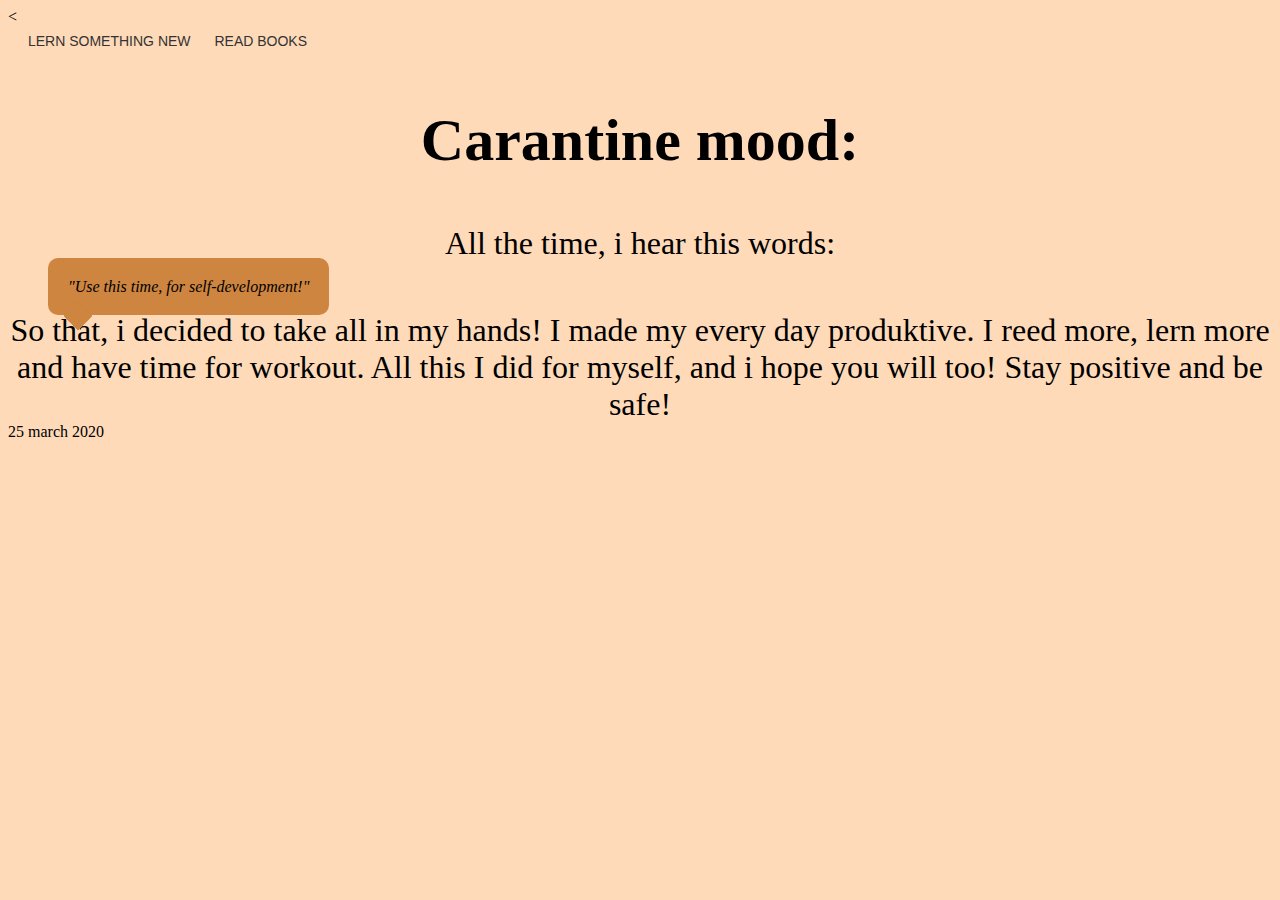
<file: index.html>
<!DOCTYPE html>
 <html>
  <head class='head'>
   <meta charset="UTF-8">
   <meta name="viewport" content="initial-scale=1.0, width=device-width">
   <title>Carantine</title>
   <link rel="stylesheet" href="./style.css">
  </head>
   <body class='body'>
    < <div class="menu">
    <div class="menu__icon">
      <span></span>
      <span></span>
      <span></span>
      <span></span>
    </div>
    <div class="menu__links">
        <a class="menu__links" href="/">Lern something new</a>
        <a class="menu__links" href="/">Read books</a>
    </div>
</div>
    </header>
     <main class='main'>
      <div align='center' class='main__title'>
       <h2>
       Carantine mood:
       </h2>
      </div> 
     <div id="img" align='center' 
         class='main__description'>
          All the time, i hear this words:
          </div>
          <blockquote>
             <i class='main__quot'>"Use this time,
                for self-development!"</i>
         </blockquote>
           <div id="img1" align='center' 
             class='main__description'>
           So that, i decided to take all in my hands! I made my every day produktive. I reed more, lern more and have time for workout. All this I did for myself, and i hope you will too! Stay positive and be safe!            
           </div>     
     </main>
      <footer class='footer'> 
        <div class='footer__data'>
         <time datetime="2019-12-26"> 25 march 2020
        </time>
       </div>
      </footer>
   </body>
 </html>
</file>
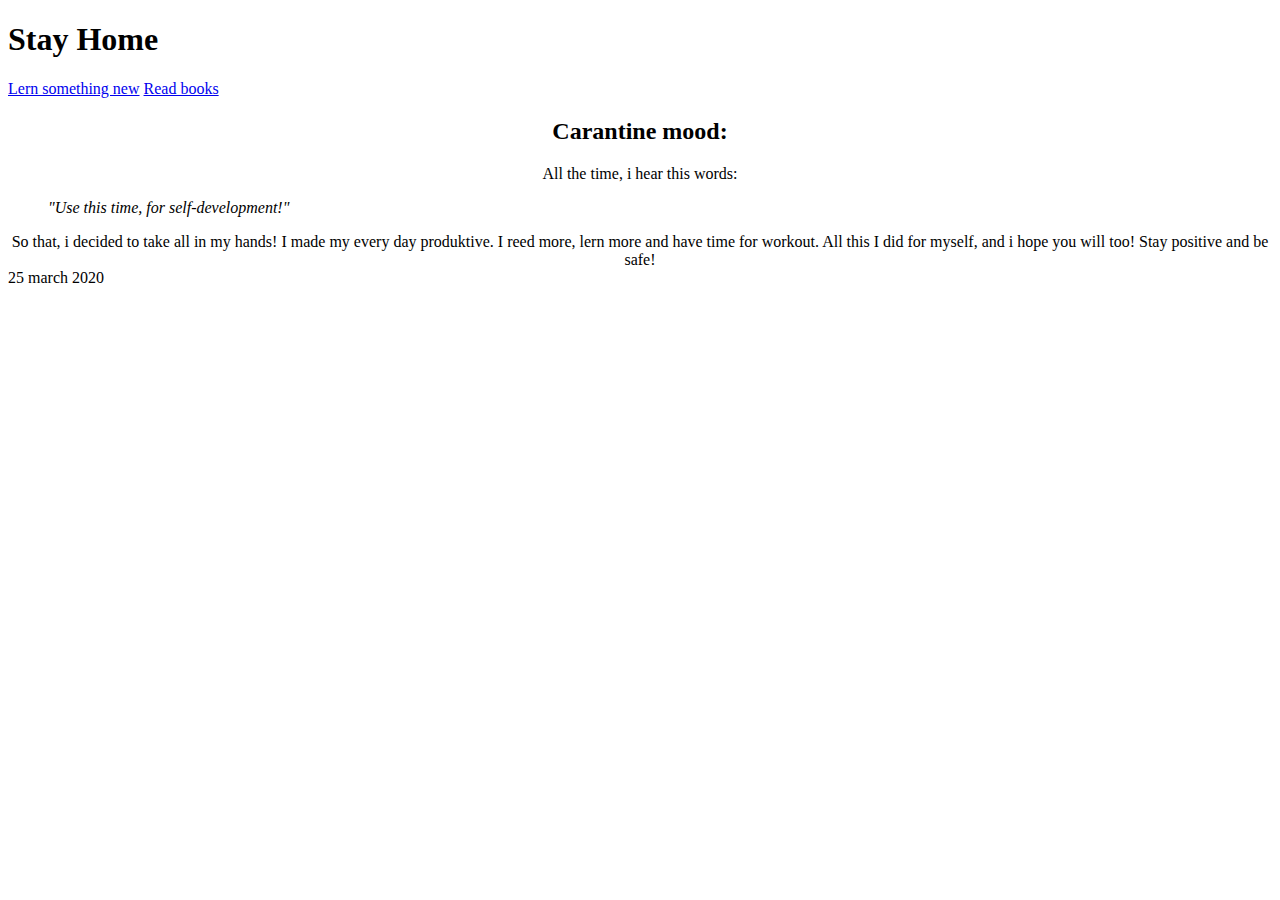
<file: media.html>
<!DOCTYPE html>
 <html>
  <head class='head'>
   <meta charset="UTF-8">
   <meta name="viewport" content="initial-scale=1.0, width=device-width">
   <title>Carantine</title>
  </head>
   <body class='body'>
    <header class='header'>
      <h1 class='header__title'>
     Stay Home
      </h1>
       <nav class="header__link">
        <a href='#' title='Dont waste your time'>Lern something new</a>
        <a href='#' title='Stay smart'>Read books</a>
       </nav>
    </header>
     <main class='main'>
      <div align='center' class='main__title'>
       <h2>
       Carantine mood:
       </h2>
      </div> 
     <div id="img" align='center' 
         class='main__description'>
          All the time, i hear this words:
          </div>
          <blockquote>
             <i class='main__quot'>"Use this time,
                for self-development!"</i>
         </blockquote>
           <div id="img1" align='center' 
             class='main__description'>
           So that, i decided to take all in my hands! I made my every day produktive. I reed more, lern more and have time for workout. All this I did for myself, and i hope you will too! Stay positive and be safe!            
           </div>     
     </main>
      <footer class='footer'> 
        <div class='footer__data'>
         <time datetime="2019-12-26"> 25 march 2020
        </time>
       </div>
      </footer>
   </body>
 </html>
</file>
<file: style.css>
.body {
  background-color: #FFDAB9;
}
@media(min-width: 375px) {
  .header {
    font-size: 10;
  }
  .main__title {
    font-size: 20px
  }
}
@media(min-width: 667px) {
  .header {
    font-size: 20;
  }
  .main__title {
    font-size: 40px
  }
}
.header {
  color: #DB7093;
  margin: 0 50px 50px 0;
  transition: color 1s;
  cursor: pointer;
}
.header:hover {
  color: black;
}
.main__description {
  font-family: brush script mt;
  font-size: 2em;
}

.main__quot {
    border: -2px solid #CD853F;
    border-radius: 10px;
    padding: 20px;
    position: relative;
    background: #CD853F;
    color: black;
    transition: 2s linear;
    cursor: pointer;
   }
.main__quot::after, .main__quot::before {
      content: '';
      position: absolute;
      background: #CD853F;
      left: 20px;
      bottom: -11px;
      width: 20px;
      height: 20px;
      transform: rotate(45deg);
   }
   .main__quot:hover {
     color: #800080;
     box-shadow: 0 0 7px #000;
   }
   .footer__data {
     transition-delay: 2s;
   }
   .footer__data:hover {
     border: 3px inset #9F908F;
     width: 100px;
     }
     .menu__icon {
   display: none;
   width: 45px;
   height: 35px;
   position: relative;
   cursor: pointer;
}

.menu__icon span {
  display: block;
  position: absolute;
  height: 9px;
  width: 100%;
  background: #333333;
  border-radius: 9px;
  opacity: 1;
  left: 0;
  transform: rotate(0deg);
  transition: .25s ease-in-out;
}

.menu__icon span:nth-child(1) {
  top: 0px;
}

.menu__icon span:nth-child(2), .menu__icon span:nth-child(3) {
  top: 13px;
}

.menu__icon span:nth-child(4) {
  top: 26px;
 }

.menu__links {
    display: inline-block;
    color: #333333;
    font-family: Arial;
    font-size: 14px;
    line-height: 30px;
    padding: 0 10px;
    text-transform: uppercase;
    text-decoration: none;
}

.menu__links:hover {
    text-decoration: underline;
}

.menu.menu_state_open .menu__icon span:nth-child(1) {
  top: 18px;
  width: 0%;
  left: 50%;
}

.menu.menu_state_open .menu__icon span:nth-child(2) {
  transform: rotate(45deg);
}

.menu.menu_state_open  .menu__icon span:nth-child(3) {
  transform: rotate(-45deg);
}

.menu.menu_state_open  .menu__icon span:nth-child(4) {
  top: 18px;
  width: 0%;
  left: 50%;
}

.menu.menu_state_open .menu__links {
  display: block;  
}

@media screen and (max-width: 999px) {
  .menu__icon{
    display: inline-block;
  }
  
  .menu__links {
    position: fixed;
    display: none;
    top: 0;
    right: 0;
    left: 0;
    margin-top: 52px;
    background-color: rgba(0, 0, 0, 0.8);
    z-index: 1000;
    overflow: auto;
  }
  
  .menu__links-item {
    display: block;
    padding: 10px 0;
    text-align: center;
    color: #ffffff;
  }
}
</file>
